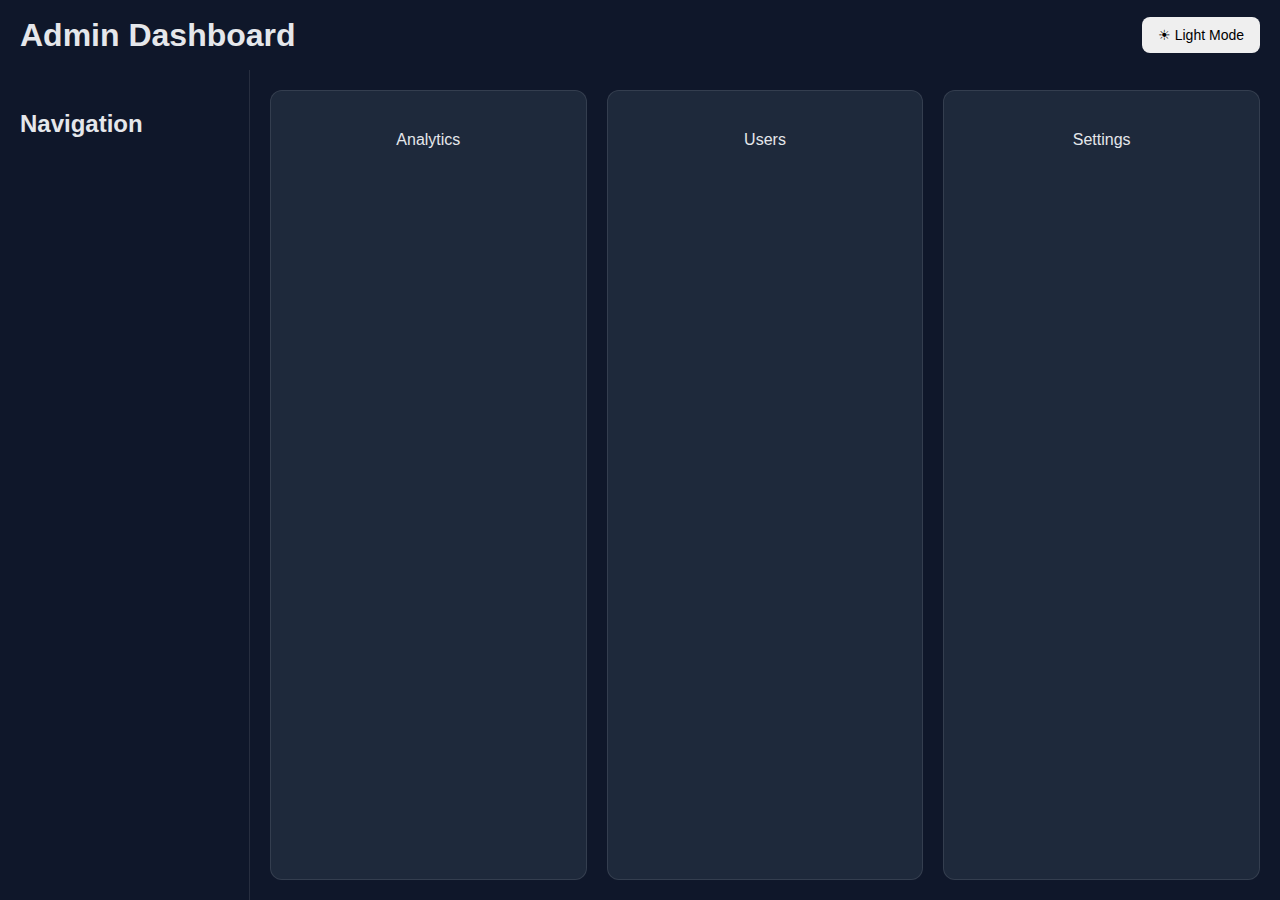
<file: index.html>
<!DOCTYPE html>
<html lang="en">
<head>
  <meta charset="UTF-8">
  <title>Admin Dashboard</title>
  <link rel="stylesheet" href="style.css">
</head>
<body class="dark">
  <div class="dashboard">

    <header class="header">
      <h1>Admin Dashboard</h1>
      <button id="themeToggle">☀ Light Mode</button>
    </header>

    <aside class="sidebar">
      <h2>Navigation</h2>
    </aside>

    <main class="main">
      <div class="card">Analytics</div>
      <div class="card">Users</div>
      <div class="card">Settings</div>
    </main>

  </div>

  <script src="script.js"></script>
</body>
</html>
</file>
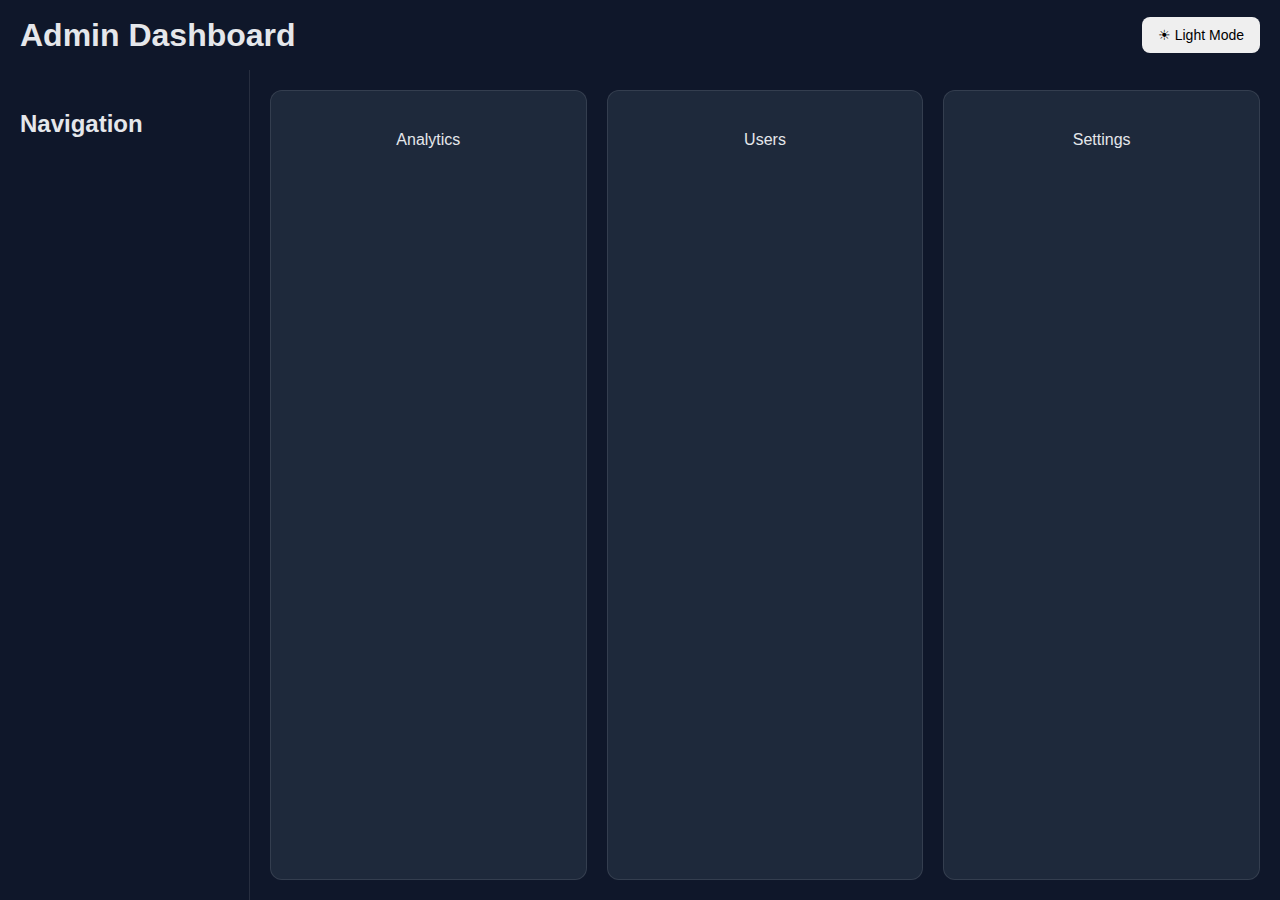
<file: full stack/index.html>
<!DOCTYPE html>
<html lang="en">
<head>
  <meta charset="UTF-8">
  <title>Admin Dashboard</title>
  <link rel="stylesheet" href="style.css">
</head>
<body class="dark">
  <div class="dashboard">

    <header class="header">
      <h1>Admin Dashboard</h1>
      <button id="themeToggle">☀ Light Mode</button>
    </header>

    <aside class="sidebar">
      <h2>Navigation</h2>
    </aside>

    <main class="main">
      <div class="card">Analytics</div>
      <div class="card">Users</div>
      <div class="card">Settings</div>
    </main>

  </div>

  <script src="script.js"></script>
</body>
</html>
</file>
<file: style.css>
:root {
  --bg-dark: #0f172a;
  --bg-light: #f8fafc;
  --card-dark: #1e293b;
  --card-light: #ffffff;
  --text-dark: #e5e7eb;
  --text-light: #1e293b;
  --border: rgba(255, 255, 255, 0.1);
}

/* Base */
body {
  margin: 0;
  font-family: Arial, sans-serif;
  transition: background 0.3s, color 0.3s;
}

/* Themes */
body.dark {
  background: var(--bg-dark);
  color: var(--text-dark);
}

body.light {
  background: var(--bg-light);
  color: var(--text-light);
}

/* Grid Layout */
.dashboard {
  display: grid;
  grid-template-columns: 250px 1fr;
  grid-template-rows: 70px 1fr;
  height: 100vh;
}

/* Header */
.header {
  grid-column: 1 / 3;
  display: flex;
  justify-content: space-between;
  align-items: center;
  padding: 0 20px;
}

/* Sidebar */
.sidebar {
  padding: 20px;
  border-right: 1px solid var(--border);
}

/* Main */
.main {
  display: grid;
  grid-template-columns: repeat(3, 1fr);
  gap: 20px;
  padding: 20px;
}

/* Cards */
.card {
  padding: 40px;
  text-align: center;
  border-radius: 12px;
  border: 1px solid var(--border);
  background: var(--card-dark);
  transition: background 0.3s;
}

body.light .card {
  background: var(--card-light);
}

/* Button */
button {
  cursor: pointer;
  padding: 10px 16px;
  border-radius: 8px;
  border: none;
  font-size: 14px;
}
</file>
<file: full stack/style.css>
:root {
  --bg-dark: #0f172a;
  --bg-light: #f8fafc;
  --card-dark: #1e293b;
  --card-light: #ffffff;
  --text-dark: #e5e7eb;
  --text-light: #1e293b;
  --border: rgba(255, 255, 255, 0.1);
}

/* Base */
body {
  margin: 0;
  font-family: Arial, sans-serif;
  transition: background 0.3s, color 0.3s;
}

/* Themes */
body.dark {
  background: var(--bg-dark);
  color: var(--text-dark);
}

body.light {
  background: var(--bg-light);
  color: var(--text-light);
}

/* Grid Layout */
.dashboard {
  display: grid;
  grid-template-columns: 250px 1fr;
  grid-template-rows: 70px 1fr;
  height: 100vh;
}

/* Header */
.header {
  grid-column: 1 / 3;
  display: flex;
  justify-content: space-between;
  align-items: center;
  padding: 0 20px;
}

/* Sidebar */
.sidebar {
  padding: 20px;
  border-right: 1px solid var(--border);
}

/* Main */
.main {
  display: grid;
  grid-template-columns: repeat(3, 1fr);
  gap: 20px;
  padding: 20px;
}

/* Cards */
.card {
  padding: 40px;
  text-align: center;
  border-radius: 12px;
  border: 1px solid var(--border);
  background: var(--card-dark);
  transition: background 0.3s;
}

body.light .card {
  background: var(--card-light);
}

/* Button */
button {
  cursor: pointer;
  padding: 10px 16px;
  border-radius: 8px;
  border: none;
  font-size: 14px;
}
</file>
